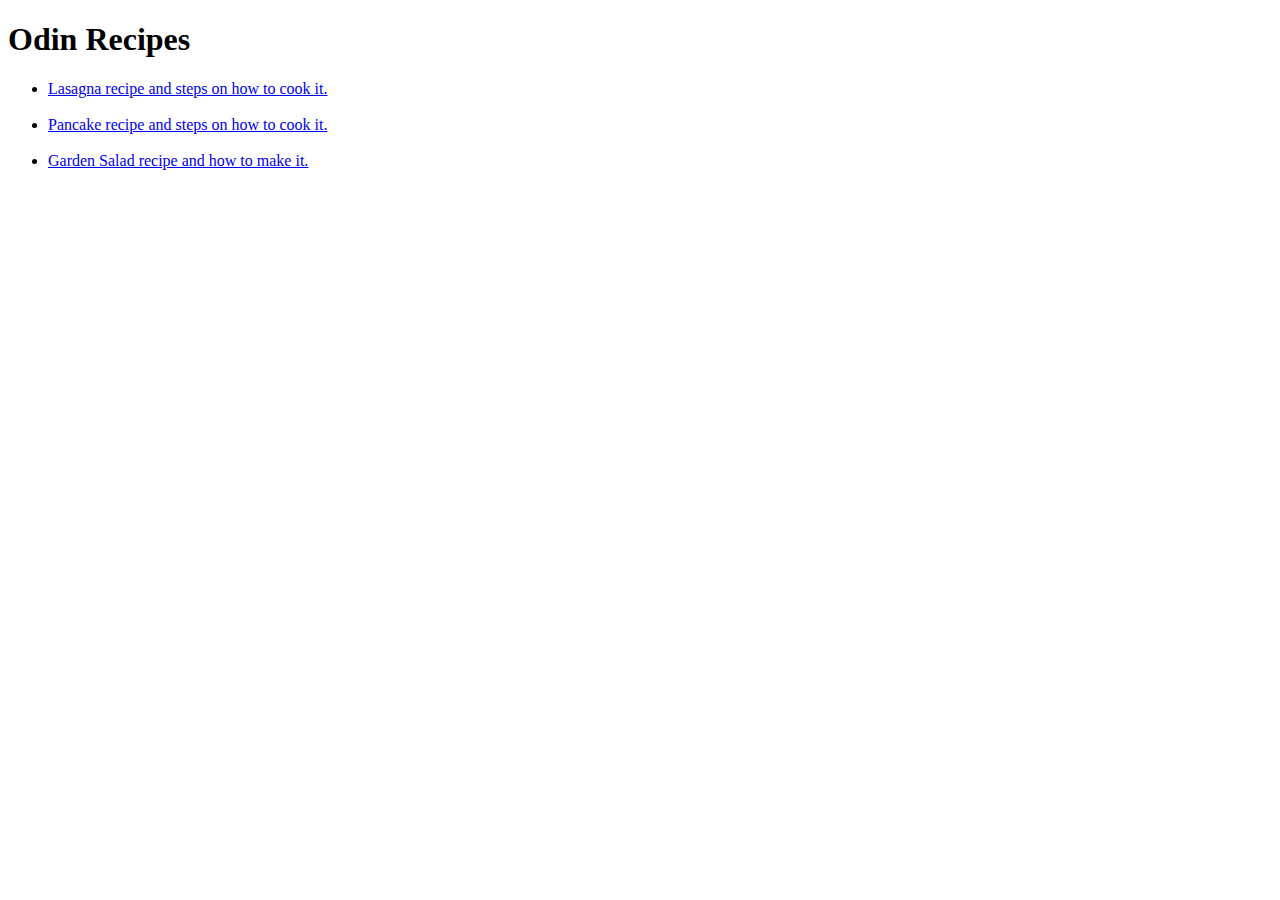
<file: index.html>
<!DOCTYPE html>
<html lang="en">
<head>
    <meta charset="UTF-8">
    <meta name="viewport" content="width=device-width, initial-scale=1.0">
    <title>Document</title>
</head>
<body>
    <h1>Odin Recipes</h1>
    <ul>
        <li><a href="./recipes/lasagna.html">Lasagna recipe and steps on how to cook it.</a></li><br>
        <li><a href="./recipes/pancake.html">Pancake recipe and steps on how to cook it.</a></li><br>
        <li><a href="./recipes/gardenSalad.html">Garden Salad recipe and how to make it.</a></li><br>
    </ul>
</body>
</html>
</file>
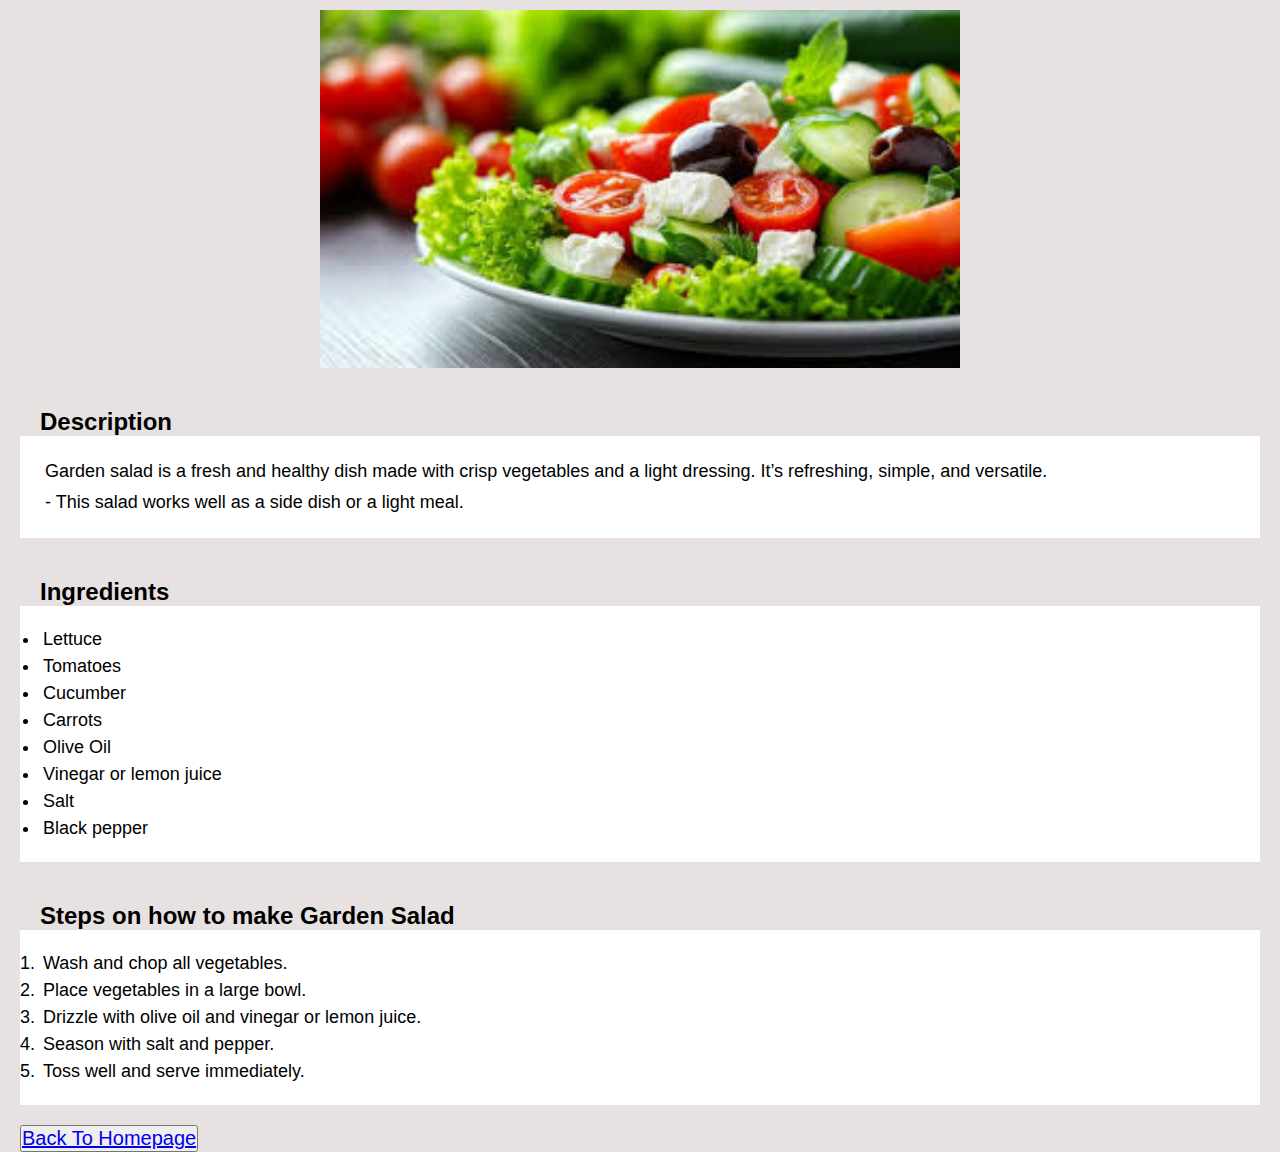
<file: recipes/gardenSalad.html>
<!DOCTYPE html>
<html lang="en">
<head>
    <meta charset="UTF-8">
    <meta name="viewport" content="width=, initial-scale=1.0">
    <link rel="stylesheet" href="garden-salad-style.css">
    <title>Document</title>
</head>
<body>
    <img src="../images/garden_salad.jpg" alt="">

    <h3>Description</h3>
    <div class="container">
        <p>Garden salad is a fresh and healthy dish made with crisp vegetables and a light dressing. It’s refreshing, simple, and versatile.</p>
        <p>- This salad works well as a side dish or a light meal.</p>
    </div>

    <h4>Ingredients</h4>
    <div class="container-ingredients">
        <ul>
            <li>Lettuce</li>
            <li>Tomatoes</li>
            <li>Cucumber</li>
            <li>Carrots</li>
            <li>Olive Oil</li>
            <li>Vinegar or lemon juice</li>
            <li>Salt</li>
            <li>Black pepper</li>
        </ul>
    </div>
    
    <h4>Steps on how to make Garden Salad</h4>
    <div class="container-steps">
        <ol>
            <li>Wash and chop all vegetables.</li>
            <li>Place vegetables in a large bowl.</li>
            <li>Drizzle with olive oil and vinegar or lemon juice.</li>
            <li>Season with salt and pepper.</li>
            <li>Toss well and serve immediately.</li>
        </ol>
    </div>
    <button><a href=".././index.html">Back To Homepage</a></button>
</body>
</html>
</file>
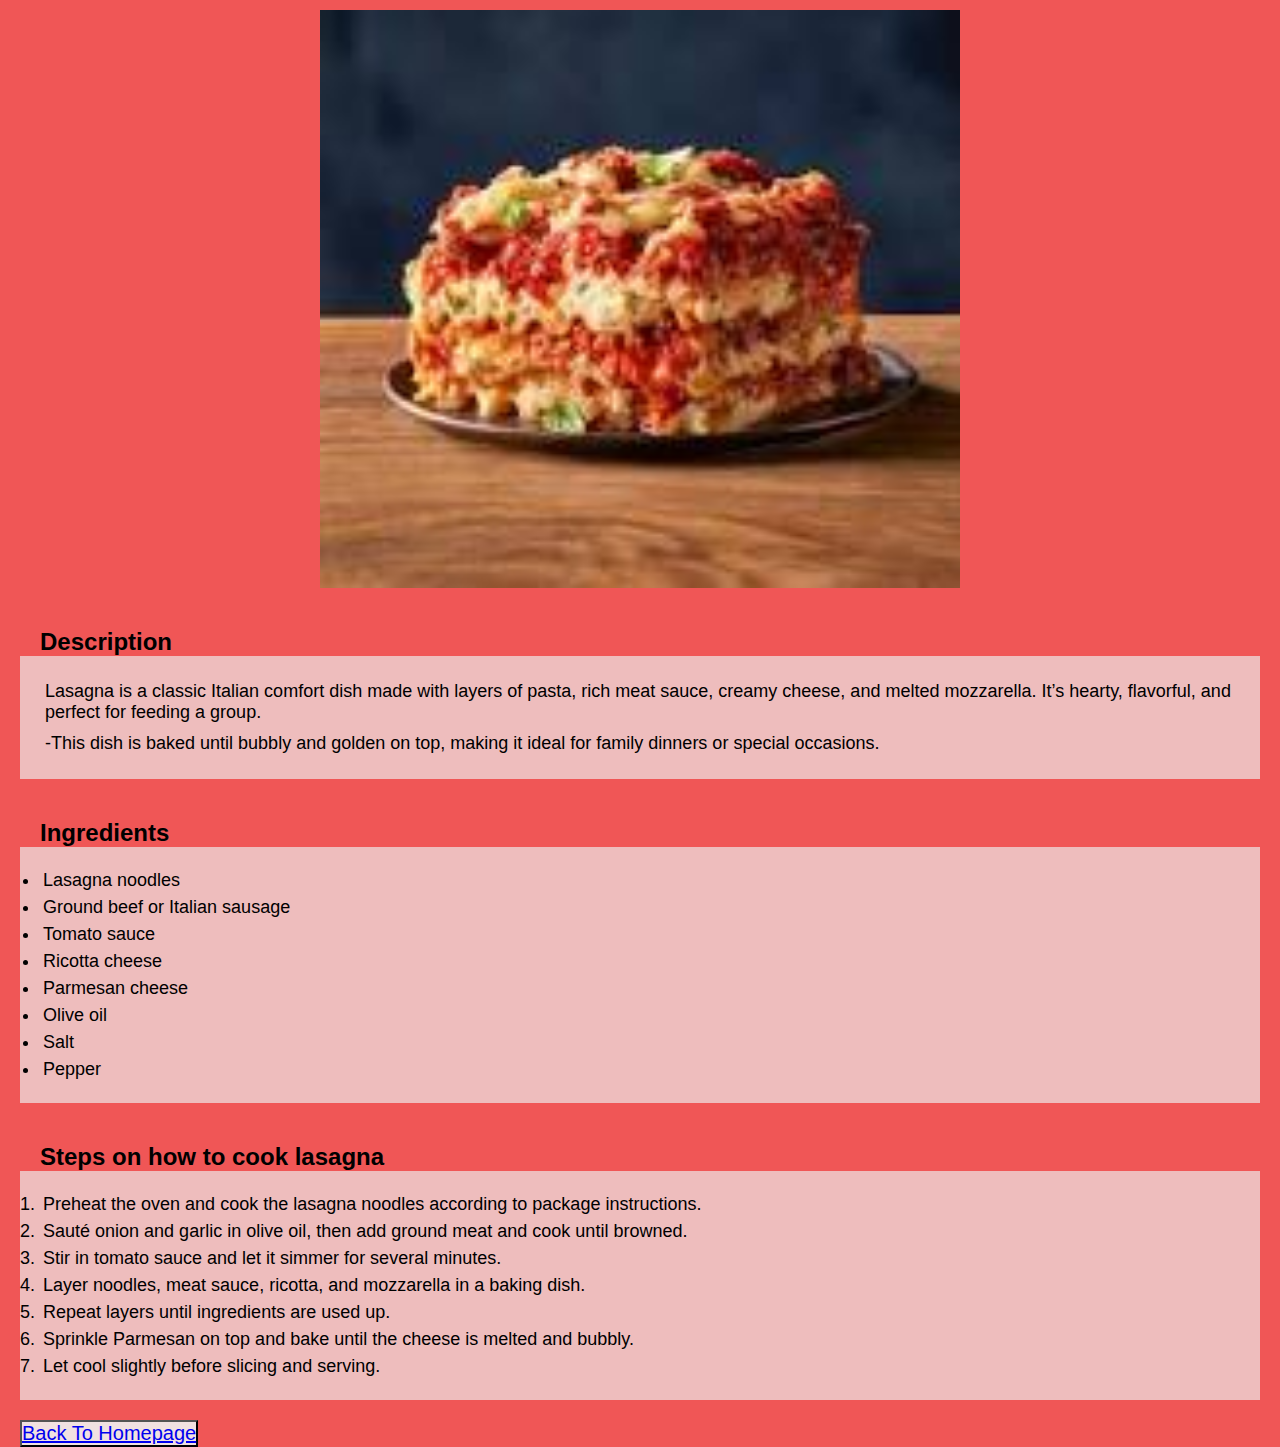
<file: recipes/lasagna.html>
<!DOCTYPE html>
<html lang="en">
<head>
    <meta charset="UTF-8">
    <meta name="viewport" content="width=, initial-scale=1.0">
    <link rel="stylesheet" href="lasagna-style.css">
    <title>Document</title>
</head>
<body>
    <h1></h1>
    <img src="../images/lasagna.jpg" alt="">

    <h3>Description</h3>
    
    <div class="container">
        <p>Lasagna is a classic Italian comfort dish made with layers of pasta, rich meat sauce, creamy cheese, and
        melted mozzarella. It’s hearty, flavorful, and perfect for feeding a group.</p>
        <p>-This dish is baked until bubbly and golden on top, making it ideal for family dinners or special occasions.</p>
    </div>

    <h4>Ingredients</h4>
    <div class="container-ingredients">
        <ul>
            <li>Lasagna noodles</li>
            <li>Ground beef or Italian sausage</li>
            <li>Tomato sauce</li>
            <li>Ricotta cheese</li>
            <li>Parmesan cheese</li>
            <li>Olive oil</li>
            <li>Salt</li>
            <li>Pepper</li>
        </ul>
    </div>

    <h4>Steps on how to cook lasagna</h4>
    <div class="container-steps">
        <ol>
            <li>Preheat the oven and cook the lasagna noodles according to package instructions.</li>
            <li>Sauté onion and garlic in olive oil, then add ground meat and cook until browned.</li>
            <li>Stir in tomato sauce and let it simmer for several minutes.</li>
            <li>Layer noodles, meat sauce, ricotta, and mozzarella in a baking dish.</li>
            <li>Repeat layers until ingredients are used up.</li>
            <li>Sprinkle Parmesan on top and bake until the cheese is melted and bubbly.</li>
            <li>Let cool slightly before slicing and serving.</li>
        </ol>
    </div>
    <button><a href=".././index.html">Back To Homepage</a></button>
</body>
</html>
</file>
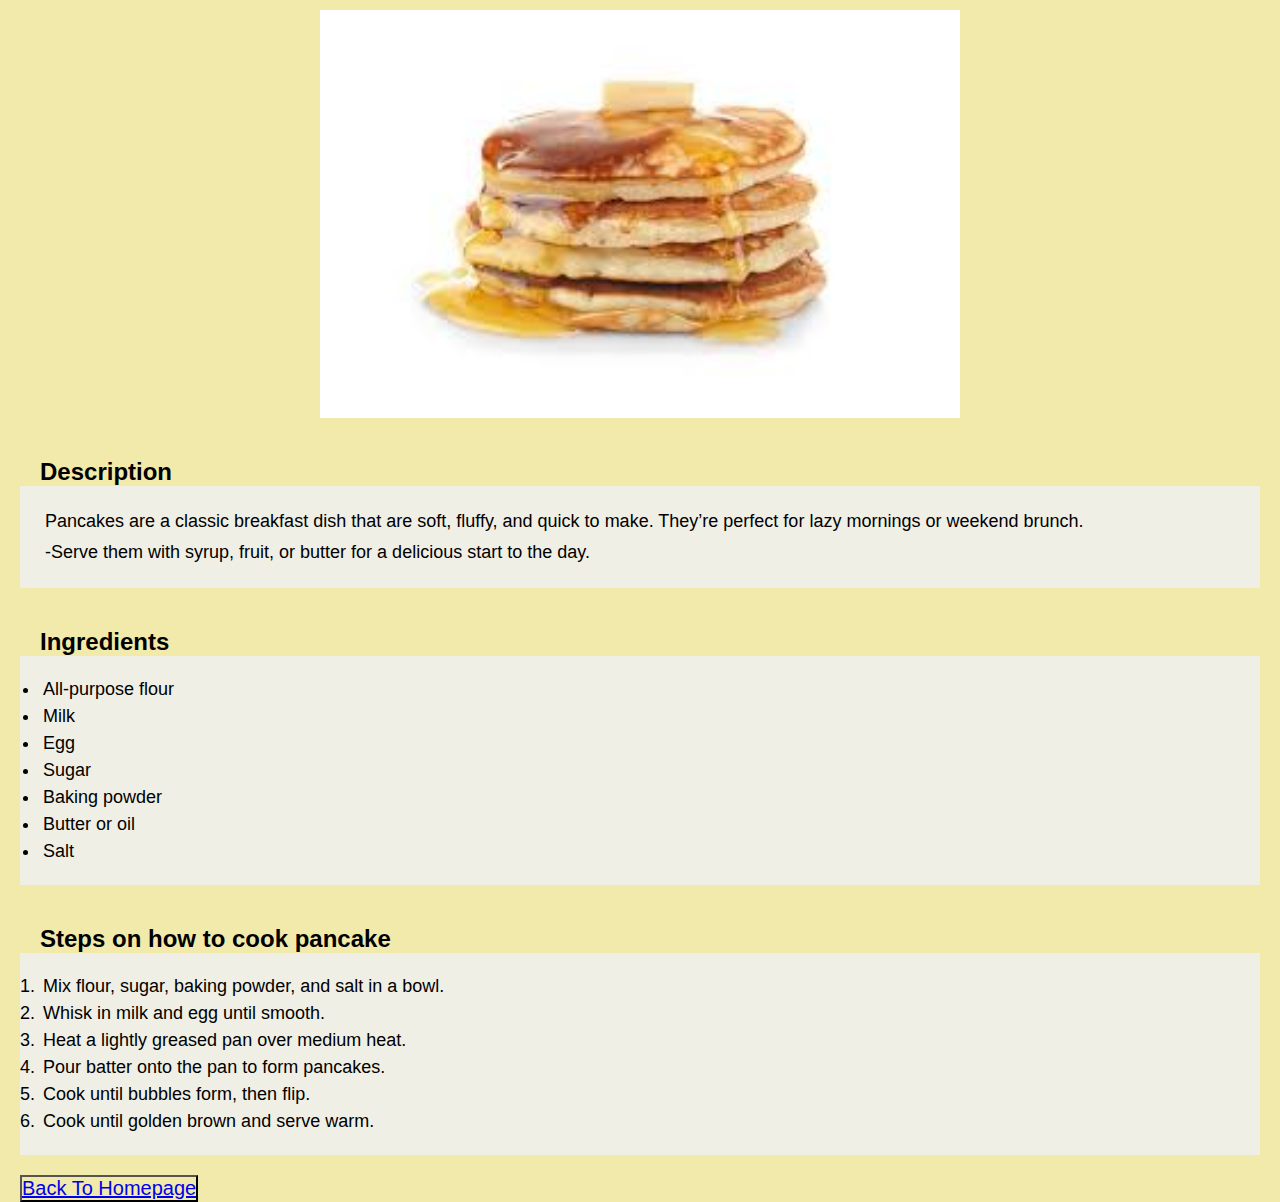
<file: recipes/pancake.html>
<!DOCTYPE html>
<html lang="en">
<head>
    <meta charset="UTF-8">
    <meta name="viewport" content="width=, initial-scale=1.0">
    <title>Document</title>
    <link rel="stylesheet" href="pancake-style.css">
</head>
<body>
    <img src="../images/pancake.jpg" alt="">

    <h3>Description</h3>

    <div class="container">
        <p>Pancakes are a classic breakfast dish that are soft, fluffy, and quick to make. They’re perfect for lazy mornings or weekend brunch.</p>
        <p>-Serve them with syrup, fruit, or butter for a delicious start to the day.</p>
    </div>

    <h4>Ingredients</h4>
    <div class="container-ingredients">
        <ul>
            <li>All-purpose flour</li>
            <li>Milk</li>
            <li>Egg</li>
            <li>Sugar</li>
            <li>Baking powder</li>
            <li>Butter or oil</li>
            <li>Salt</li>
        </ul>
    </div>

    <h4>Steps on how to cook pancake</h4>
    <div class="container-steps">
        <ol>
            <li>Mix flour, sugar, baking powder, and salt in a bowl.</li>
            <li>Whisk in milk and egg until smooth.</li>
            <li>Heat a lightly greased pan over medium heat.</li>
            <li>Pour batter onto the pan to form pancakes.</li>
            <li>Cook until bubbles form, then flip.</li>
            <li>Cook until golden brown and serve warm.</li>
        </ol>
    </div>
    <button><a href=".././index.html">Back To Homepage</a></button>
</body>
</html>
</file>
<file: recipes/garden-salad-style.css>
* {
  margin: 0;
  padding: 0;
  box-sizing: border-box;
  font-family: sans-serif;
}

p {
    padding: 5px;
}

body {
    background-color: rgb(231, 225, 225);
}

img {
  display: block;
  margin-left: auto;
  margin-right: auto;
  margin-top: 10px;
  width: 50%;
}

li {
    padding: 3px;
}

button {
    margin-left: 20px;
    font-size: 20px;
}

h3, h4 {
    margin: 20px;
    margin-bottom: -40px;
    padding: 20px;
    font-size: x-large;
}

.container, .container-ingredients, .container-steps {
    margin: 20px;
    padding: 20px;
    background-color: white;
    font-size: large;
}
</file>
<file: recipes/lasagna-style.css>
* {
  margin: 0;
  padding: 0;
  box-sizing: border-box;
  font-family: sans-serif;
}

p {
    padding: 5px;
}

body {
    background-color: rgb(240, 86, 86);
}

img {
  display: block;
  margin-left: auto;
  margin-right: auto;
  margin-top: 10px;
  width: 50%;
}

li {
    padding: 3px;
}

button {
    margin-left: 20px;
    font-size: 20px;
    background-color: rgb(241, 225, 225);
}

h3, h4 {
    margin: 20px;
    margin-bottom: -40px;
    padding: 20px;
    font-size: x-large;
}

.container, .container-ingredients, .container-steps {
    margin: 20px;
    padding: 20px;
    background-color: rgb(238, 189, 189);
    font-size: large;
}
</file>
<file: recipes/pancake-style.css>
* {
  margin: 0;
  padding: 0;
  box-sizing: border-box;
  font-family: sans-serif;
}

p {
    padding: 5px;
}

body {
    background-color: rgb(241, 234, 171);
}

img {
  display: block;
  margin-left: auto;
  margin-right: auto;
  margin-top: 10px;
  width: 50%;
}

li {
    padding: 3px;
}

button {
    margin-left: 20px;
    font-size: 20px;
    background-color: rgb(241, 234, 171);
}

h3, h4 {
    margin: 20px;
    margin-bottom: -40px;
    padding: 20px;
    font-size: x-large;
}

.container, .container-ingredients, .container-steps {
    margin: 20px;
    padding: 20px;
    background-color: rgb(240, 239, 229);
    font-size: large;
}
</file>
